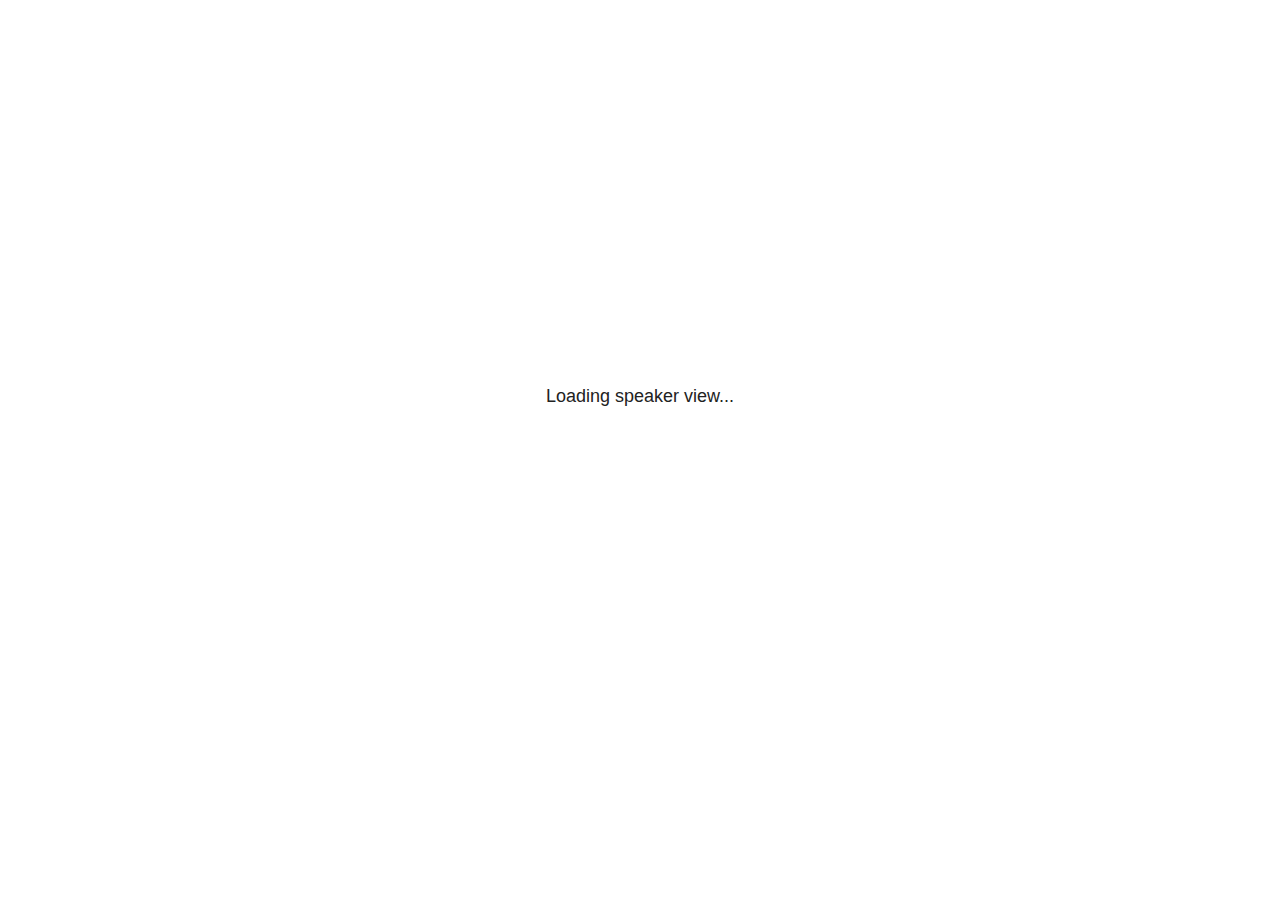
<file: docs/libs/reveal.js/plugin/notes/speaker-view.html>
<html lang="en">
	<head>
		<meta charset="utf-8">

		<title>reveal.js - Speaker View</title>

		<style>
			body {
				font-family: Helvetica;
				font-size: 18px;
			}

			#current-slide,
			#upcoming-slide,
			#speaker-controls {
				padding: 6px;
				box-sizing: border-box;
				-moz-box-sizing: border-box;
			}

			#current-slide iframe,
			#upcoming-slide iframe {
				width: 100%;
				height: 100%;
				border: 1px solid #ddd;
			}

			#current-slide .label,
			#upcoming-slide .label {
				position: absolute;
				top: 10px;
				left: 10px;
				z-index: 2;
			}

			#connection-status {
				position: absolute;
				top: 0;
				left: 0;
				width: 100%;
				height: 100%;
				z-index: 20;
				padding: 30% 20% 20% 20%;
				font-size: 18px;
				color: #222;
				background: #fff;
				text-align: center;
				box-sizing: border-box;
				line-height: 1.4;
			}

			.overlay-element {
				height: 34px;
				line-height: 34px;
				padding: 0 10px;
				text-shadow: none;
				background: rgba( 220, 220, 220, 0.8 );
				color: #222;
				font-size: 14px;
			}

			.overlay-element.interactive:hover {
				background: rgba( 220, 220, 220, 1 );
			}

			#current-slide {
				position: absolute;
				width: 60%;
				height: 100%;
				top: 0;
				left: 0;
				padding-right: 0;
			}

			#upcoming-slide {
				position: absolute;
				width: 40%;
				height: 40%;
				right: 0;
				top: 0;
			}

			/* Speaker controls */
			#speaker-controls {
				position: absolute;
				top: 40%;
				right: 0;
				width: 40%;
				height: 60%;
				overflow: auto;
				font-size: 18px;
			}

				.speaker-controls-time.hidden,
				.speaker-controls-notes.hidden {
					display: none;
				}

				.speaker-controls-time .label,
				.speaker-controls-pace .label,
				.speaker-controls-notes .label {
					text-transform: uppercase;
					font-weight: normal;
					font-size: 0.66em;
					color: #666;
					margin: 0;
				}

				.speaker-controls-time, .speaker-controls-pace {
					border-bottom: 1px solid rgba( 200, 200, 200, 0.5 );
					margin-bottom: 10px;
					padding: 10px 16px;
					padding-bottom: 20px;
					cursor: pointer;
				}

				.speaker-controls-time .reset-button {
					opacity: 0;
					float: right;
					color: #666;
					text-decoration: none;
				}
				.speaker-controls-time:hover .reset-button {
					opacity: 1;
				}

				.speaker-controls-time .timer,
				.speaker-controls-time .clock {
					width: 50%;
				}

				.speaker-controls-time .timer,
				.speaker-controls-time .clock,
				.speaker-controls-time .pacing .hours-value,
				.speaker-controls-time .pacing .minutes-value,
				.speaker-controls-time .pacing .seconds-value {
					font-size: 1.9em;
				}

				.speaker-controls-time .timer {
					float: left;
				}

				.speaker-controls-time .clock {
					float: right;
					text-align: right;
				}

				.speaker-controls-time span.mute {
					opacity: 0.3;
				}

				.speaker-controls-time .pacing-title {
					margin-top: 5px;
				}

				.speaker-controls-time .pacing.ahead {
					color: blue;
				}

				.speaker-controls-time .pacing.on-track {
					color: green;
				}

				.speaker-controls-time .pacing.behind {
					color: red;
				}

				.speaker-controls-notes {
					padding: 10px 16px;
				}

				.speaker-controls-notes .value {
					margin-top: 5px;
					line-height: 1.4;
					font-size: 1.2em;
				}

			/* Layout selector */
			#speaker-layout {
				position: absolute;
				top: 10px;
				right: 10px;
				color: #222;
				z-index: 10;
			}
				#speaker-layout select {
					position: absolute;
					width: 100%;
					height: 100%;
					top: 0;
					left: 0;
					border: 0;
					box-shadow: 0;
					cursor: pointer;
					opacity: 0;

					font-size: 1em;
					background-color: transparent;

					-moz-appearance: none;
					-webkit-appearance: none;
					-webkit-tap-highlight-color: rgba(0, 0, 0, 0);
				}

				#speaker-layout select:focus {
					outline: none;
					box-shadow: none;
				}

			.clear {
				clear: both;
			}

			/* Speaker layout: Wide */
			body[data-speaker-layout="wide"] #current-slide,
			body[data-speaker-layout="wide"] #upcoming-slide {
				width: 50%;
				height: 45%;
				padding: 6px;
			}

			body[data-speaker-layout="wide"] #current-slide {
				top: 0;
				left: 0;
			}

			body[data-speaker-layout="wide"] #upcoming-slide {
				top: 0;
				left: 50%;
			}

			body[data-speaker-layout="wide"] #speaker-controls {
				top: 45%;
				left: 0;
				width: 100%;
				height: 50%;
				font-size: 1.25em;
			}

			/* Speaker layout: Tall */
			body[data-speaker-layout="tall"] #current-slide,
			body[data-speaker-layout="tall"] #upcoming-slide {
				width: 45%;
				height: 50%;
				padding: 6px;
			}

			body[data-speaker-layout="tall"] #current-slide {
				top: 0;
				left: 0;
			}

			body[data-speaker-layout="tall"] #upcoming-slide {
				top: 50%;
				left: 0;
			}

			body[data-speaker-layout="tall"] #speaker-controls {
				padding-top: 40px;
				top: 0;
				left: 45%;
				width: 55%;
				height: 100%;
				font-size: 1.25em;
			}

			/* Speaker layout: Notes only */
			body[data-speaker-layout="notes-only"] #current-slide,
			body[data-speaker-layout="notes-only"] #upcoming-slide {
				display: none;
			}

			body[data-speaker-layout="notes-only"] #speaker-controls {
				padding-top: 40px;
				top: 0;
				left: 0;
				width: 100%;
				height: 100%;
				font-size: 1.25em;
			}

			@media screen and (max-width: 1080px) {
				body[data-speaker-layout="default"] #speaker-controls {
					font-size: 16px;
				}
			}

			@media screen and (max-width: 900px) {
				body[data-speaker-layout="default"] #speaker-controls {
					font-size: 14px;
				}
			}

			@media screen and (max-width: 800px) {
				body[data-speaker-layout="default"] #speaker-controls {
					font-size: 12px;
				}
			}

		</style>
	</head>

	<body>

		<div id="connection-status">Loading speaker view...</div>

		<div id="current-slide"></div>
		<div id="upcoming-slide"><span class="overlay-element label">Upcoming</span></div>
		<div id="speaker-controls">
			<div class="speaker-controls-time">
				<h4 class="label">Time <span class="reset-button">Click to Reset</span></h4>
				<div class="clock">
					<span class="clock-value">0:00 AM</span>
				</div>
				<div class="timer">
					<span class="hours-value">00</span><span class="minutes-value">:00</span><span class="seconds-value">:00</span>
				</div>
				<div class="clear"></div>

				<h4 class="label pacing-title" style="display: none">Pacing – Time to finish current slide</h4>
				<div class="pacing" style="display: none">
					<span class="hours-value">00</span><span class="minutes-value">:00</span><span class="seconds-value">:00</span>
				</div>
			</div>

			<div class="speaker-controls-notes hidden">
				<h4 class="label">Notes</h4>
				<div class="value"></div>
			</div>
		</div>
		<div id="speaker-layout" class="overlay-element interactive">
			<span class="speaker-layout-label"></span>
			<select class="speaker-layout-dropdown"></select>
		</div>

		<script>

			(function() {

				var notes,
					notesValue,
					currentState,
					currentSlide,
					upcomingSlide,
					layoutLabel,
					layoutDropdown,
					pendingCalls = {},
					lastRevealApiCallId = 0,
					connected = false;

				var SPEAKER_LAYOUTS = {
					'default': 'Default',
					'wide': 'Wide',
					'tall': 'Tall',
					'notes-only': 'Notes only'
				};

				setupLayout();

				var connectionStatus = document.querySelector( '#connection-status' );
				var connectionTimeout = setTimeout( function() {
					connectionStatus.innerHTML = 'Error connecting to main window.<br>Please try closing and reopening the speaker view.';
				}, 5000 );

				window.addEventListener( 'message', function( event ) {

					clearTimeout( connectionTimeout );
					connectionStatus.style.display = 'none';

					var data = JSON.parse( event.data );

					// The overview mode is only useful to the reveal.js instance
					// where navigation occurs so we don't sync it
					if( data.state ) delete data.state.overview;

					// Messages sent by the notes plugin inside of the main window
					if( data && data.namespace === 'reveal-notes' ) {
						if( data.type === 'connect' ) {
							handleConnectMessage( data );
						}
						else if( data.type === 'state' ) {
							handleStateMessage( data );
						}
						else if( data.type === 'return' ) {
							pendingCalls[data.callId](data.result);
							delete pendingCalls[data.callId];
						}
					}
					// Messages sent by the reveal.js inside of the current slide preview
					else if( data && data.namespace === 'reveal' ) {
						if( /ready/.test( data.eventName ) ) {
							// Send a message back to notify that the handshake is complete
							window.opener.postMessage( JSON.stringify({ namespace: 'reveal-notes', type: 'connected'} ), '*' );
						}
						else if( /slidechanged|fragmentshown|fragmenthidden|paused|resumed/.test( data.eventName ) && currentState !== JSON.stringify( data.state ) ) {

							window.opener.postMessage( JSON.stringify({ method: 'setState', args: [ data.state ]} ), '*' );

						}
					}

				} );

				/**
				 * Asynchronously calls the Reveal.js API of the main frame.
				 */
				function callRevealApi( methodName, methodArguments, callback ) {

					var callId = ++lastRevealApiCallId;
					pendingCalls[callId] = callback;
					window.opener.postMessage( JSON.stringify( {
						namespace: 'reveal-notes',
						type: 'call',
						callId: callId,
						methodName: methodName,
						arguments: methodArguments
					} ), '*' );

				}

				/**
				 * Called when the main window is trying to establish a
				 * connection.
				 */
				function handleConnectMessage( data ) {

					if( connected === false ) {
						connected = true;

						setupIframes( data );
						setupKeyboard();
						setupNotes();
						setupTimer();
					}

				}

				/**
				 * Called when the main window sends an updated state.
				 */
				function handleStateMessage( data ) {

					// Store the most recently set state to avoid circular loops
					// applying the same state
					currentState = JSON.stringify( data.state );

					// No need for updating the notes in case of fragment changes
					if ( data.notes ) {
						notes.classList.remove( 'hidden' );
						notesValue.style.whiteSpace = data.whitespace;
						if( data.markdown ) {
							notesValue.innerHTML = marked( data.notes );
						}
						else {
							notesValue.innerHTML = data.notes;
						}
					}
					else {
						notes.classList.add( 'hidden' );
					}

					// Update the note slides
					currentSlide.contentWindow.postMessage( JSON.stringify({ method: 'setState', args: [ data.state ] }), '*' );
					upcomingSlide.contentWindow.postMessage( JSON.stringify({ method: 'setState', args: [ data.state ] }), '*' );
					upcomingSlide.contentWindow.postMessage( JSON.stringify({ method: 'next' }), '*' );

				}

				// Limit to max one state update per X ms
				handleStateMessage = debounce( handleStateMessage, 200 );

				/**
				 * Forward keyboard events to the current slide window.
				 * This enables keyboard events to work even if focus
				 * isn't set on the current slide iframe.
				 *
				 * Block F5 default handling, it reloads and disconnects
				 * the speaker notes window.
				 */
				function setupKeyboard() {

					document.addEventListener( 'keydown', function( event ) {
						if( event.keyCode === 116 || ( event.metaKey && event.keyCode === 82 ) ) {
							event.preventDefault();
							return false;
						}
						currentSlide.contentWindow.postMessage( JSON.stringify({ method: 'triggerKey', args: [ event.keyCode ] }), '*' );
					} );

				}

				/**
				 * Creates the preview iframes.
				 */
				function setupIframes( data ) {

					var params = [
						'receiver',
						'progress=false',
						'history=false',
						'transition=none',
						'autoSlide=0',
						'backgroundTransition=none'
					].join( '&' );

					var urlSeparator = /\?/.test(data.url) ? '&' : '?';
					var hash = '#/' + data.state.indexh + '/' + data.state.indexv;
					var currentURL = data.url + urlSeparator + params + '&postMessageEvents=true' + hash;
					var upcomingURL = data.url + urlSeparator + params + '&controls=false' + hash;

					currentSlide = document.createElement( 'iframe' );
					currentSlide.setAttribute( 'width', 1280 );
					currentSlide.setAttribute( 'height', 1024 );
					currentSlide.setAttribute( 'src', currentURL );
					document.querySelector( '#current-slide' ).appendChild( currentSlide );

					upcomingSlide = document.createElement( 'iframe' );
					upcomingSlide.setAttribute( 'width', 640 );
					upcomingSlide.setAttribute( 'height', 512 );
					upcomingSlide.setAttribute( 'src', upcomingURL );
					document.querySelector( '#upcoming-slide' ).appendChild( upcomingSlide );

				}

				/**
				 * Setup the notes UI.
				 */
				function setupNotes() {

					notes = document.querySelector( '.speaker-controls-notes' );
					notesValue = document.querySelector( '.speaker-controls-notes .value' );

				}

				function getTimings( callback ) {

					callRevealApi( 'getSlidesAttributes', [], function ( slideAttributes ) {
						callRevealApi( 'getConfig', [], function ( config ) {
							var totalTime = config.totalTime;
							var minTimePerSlide = config.minimumTimePerSlide || 0;
							var defaultTiming = config.defaultTiming;
							if ((defaultTiming == null) && (totalTime == null)) {
								callback(null);
								return;
							}
							// Setting totalTime overrides defaultTiming
							if (totalTime) {
								defaultTiming = 0;
							}
							var timings = [];
							for ( var i in slideAttributes ) {
								var slide = slideAttributes[ i ];
								var timing = defaultTiming;
								if( slide.hasOwnProperty( 'data-timing' )) {
									var t = slide[ 'data-timing' ];
									timing = parseInt(t);
									if( isNaN(timing) ) {
										console.warn("Could not parse timing '" + t + "' of slide " + i + "; using default of " + defaultTiming);
										timing = defaultTiming;
									}
								}
								timings.push(timing);
							}
							if ( totalTime ) {
								// After we've allocated time to individual slides, we summarize it and
								// subtract it from the total time
								var remainingTime = totalTime - timings.reduce( function(a, b) { return a + b; }, 0 );
								// The remaining time is divided by the number of slides that have 0 seconds
								// allocated at the moment, giving the average time-per-slide on the remaining slides
								var remainingSlides = (timings.filter( function(x) { return x == 0 }) ).length
								var timePerSlide = Math.round( remainingTime / remainingSlides, 0 )
								// And now we replace every zero-value timing with that average
								timings = timings.map( function(x) { return (x==0 ? timePerSlide : x) } );
							}
							var slidesUnderMinimum = timings.filter( function(x) { return (x < minTimePerSlide) } ).length
							if ( slidesUnderMinimum ) {
								message = "The pacing time for " + slidesUnderMinimum + " slide(s) is under the configured minimum of " + minTimePerSlide + " seconds. Check the data-timing attribute on individual slides, or consider increasing the totalTime or minimumTimePerSlide configuration options (or removing some slides).";
								alert(message);
							}
							callback( timings );
						} );
					} );

				}

				/**
				 * Return the number of seconds allocated for presenting
				 * all slides up to and including this one.
				 */
				function getTimeAllocated( timings, callback ) {

					callRevealApi( 'getSlidePastCount', [], function ( currentSlide ) {
						var allocated = 0;
						for (var i in timings.slice(0, currentSlide + 1)) {
							allocated += timings[i];
						}
						callback( allocated );
					} );

				}

				/**
				 * Create the timer and clock and start updating them
				 * at an interval.
				 */
				function setupTimer() {

					var start = new Date(),
					timeEl = document.querySelector( '.speaker-controls-time' ),
					clockEl = timeEl.querySelector( '.clock-value' ),
					hoursEl = timeEl.querySelector( '.hours-value' ),
					minutesEl = timeEl.querySelector( '.minutes-value' ),
					secondsEl = timeEl.querySelector( '.seconds-value' ),
					pacingTitleEl = timeEl.querySelector( '.pacing-title' ),
					pacingEl = timeEl.querySelector( '.pacing' ),
					pacingHoursEl = pacingEl.querySelector( '.hours-value' ),
					pacingMinutesEl = pacingEl.querySelector( '.minutes-value' ),
					pacingSecondsEl = pacingEl.querySelector( '.seconds-value' );

					var timings = null;
					getTimings( function ( _timings ) {

						timings = _timings;
						if (_timings !== null) {
							pacingTitleEl.style.removeProperty('display');
							pacingEl.style.removeProperty('display');
						}

						// Update once directly
						_updateTimer();

						// Then update every second
						setInterval( _updateTimer, 1000 );

					} );


					function _resetTimer() {

						if (timings == null) {
							start = new Date();
							_updateTimer();
						}
						else {
							// Reset timer to beginning of current slide
							getTimeAllocated( timings, function ( slideEndTimingSeconds ) {
								var slideEndTiming = slideEndTimingSeconds * 1000;
								callRevealApi( 'getSlidePastCount', [], function ( currentSlide ) {
									var currentSlideTiming = timings[currentSlide] * 1000;
									var previousSlidesTiming = slideEndTiming - currentSlideTiming;
									var now = new Date();
									start = new Date(now.getTime() - previousSlidesTiming);
									_updateTimer();
								} );
							} );
						}

					}

					timeEl.addEventListener( 'click', function() {
						_resetTimer();
						return false;
					} );

					function _displayTime( hrEl, minEl, secEl, time) {

						var sign = Math.sign(time) == -1 ? "-" : "";
						time = Math.abs(Math.round(time / 1000));
						var seconds = time % 60;
						var minutes = Math.floor( time / 60 ) % 60 ;
						var hours = Math.floor( time / ( 60 * 60 )) ;
						hrEl.innerHTML = sign + zeroPadInteger( hours );
						if (hours == 0) {
							hrEl.classList.add( 'mute' );
						}
						else {
							hrEl.classList.remove( 'mute' );
						}
						minEl.innerHTML = ':' + zeroPadInteger( minutes );
						if (hours == 0 && minutes == 0) {
							minEl.classList.add( 'mute' );
						}
						else {
							minEl.classList.remove( 'mute' );
						}
						secEl.innerHTML = ':' + zeroPadInteger( seconds );
					}

					function _updateTimer() {

						var diff, hours, minutes, seconds,
						now = new Date();

						diff = now.getTime() - start.getTime();

						clockEl.innerHTML = now.toLocaleTimeString( 'en-US', { hour12: true, hour: '2-digit', minute:'2-digit' } );
						_displayTime( hoursEl, minutesEl, secondsEl, diff );
						if (timings !== null) {
							_updatePacing(diff);
						}

					}

					function _updatePacing(diff) {

						getTimeAllocated( timings, function ( slideEndTimingSeconds ) {
							var slideEndTiming = slideEndTimingSeconds * 1000;

							callRevealApi( 'getSlidePastCount', [], function ( currentSlide ) {
								var currentSlideTiming = timings[currentSlide] * 1000;
								var timeLeftCurrentSlide = slideEndTiming - diff;
								if (timeLeftCurrentSlide < 0) {
									pacingEl.className = 'pacing behind';
								}
								else if (timeLeftCurrentSlide < currentSlideTiming) {
									pacingEl.className = 'pacing on-track';
								}
								else {
									pacingEl.className = 'pacing ahead';
								}
								_displayTime( pacingHoursEl, pacingMinutesEl, pacingSecondsEl, timeLeftCurrentSlide );
							} );
						} );
					}

				}

				/**
				 * Sets up the speaker view layout and layout selector.
				 */
				function setupLayout() {

					layoutDropdown = document.querySelector( '.speaker-layout-dropdown' );
					layoutLabel = document.querySelector( '.speaker-layout-label' );

					// Render the list of available layouts
					for( var id in SPEAKER_LAYOUTS ) {
						var option = document.createElement( 'option' );
						option.setAttribute( 'value', id );
						option.textContent = SPEAKER_LAYOUTS[ id ];
						layoutDropdown.appendChild( option );
					}

					// Monitor the dropdown for changes
					layoutDropdown.addEventListener( 'change', function( event ) {

						setLayout( layoutDropdown.value );

					}, false );

					// Restore any currently persisted layout
					setLayout( getLayout() );

				}

				/**
				 * Sets a new speaker view layout. The layout is persisted
				 * in local storage.
				 */
				function setLayout( value ) {

					var title = SPEAKER_LAYOUTS[ value ];

					layoutLabel.innerHTML = 'Layout' + ( title ? ( ': ' + title ) : '' );
					layoutDropdown.value = value;

					document.body.setAttribute( 'data-speaker-layout', value );

					// Persist locally
					if( supportsLocalStorage() ) {
						window.localStorage.setItem( 'reveal-speaker-layout', value );
					}

				}

				/**
				 * Returns the ID of the most recently set speaker layout
				 * or our default layout if none has been set.
				 */
				function getLayout() {

					if( supportsLocalStorage() ) {
						var layout = window.localStorage.getItem( 'reveal-speaker-layout' );
						if( layout ) {
							return layout;
						}
					}

					// Default to the first record in the layouts hash
					for( var id in SPEAKER_LAYOUTS ) {
						return id;
					}

				}

				function supportsLocalStorage() {

					try {
						localStorage.setItem('test', 'test');
						localStorage.removeItem('test');
						return true;
					}
					catch( e ) {
						return false;
					}

				}

				function zeroPadInteger( num ) {

					var str = '00' + parseInt( num );
					return str.substring( str.length - 2 );

				}

				/**
				 * Limits the frequency at which a function can be called.
				 */
				function debounce( fn, ms ) {

					var lastTime = 0,
						timeout;

					return function() {

						var args = arguments;
						var context = this;

						clearTimeout( timeout );

						var timeSinceLastCall = Date.now() - lastTime;
						if( timeSinceLastCall > ms ) {
							fn.apply( context, args );
							lastTime = Date.now();
						}
						else {
							timeout = setTimeout( function() {
								fn.apply( context, args );
								lastTime = Date.now();
							}, ms - timeSinceLastCall );
						}

					}

				}

			})();

		</script>
	</body>
</html>
</file>
